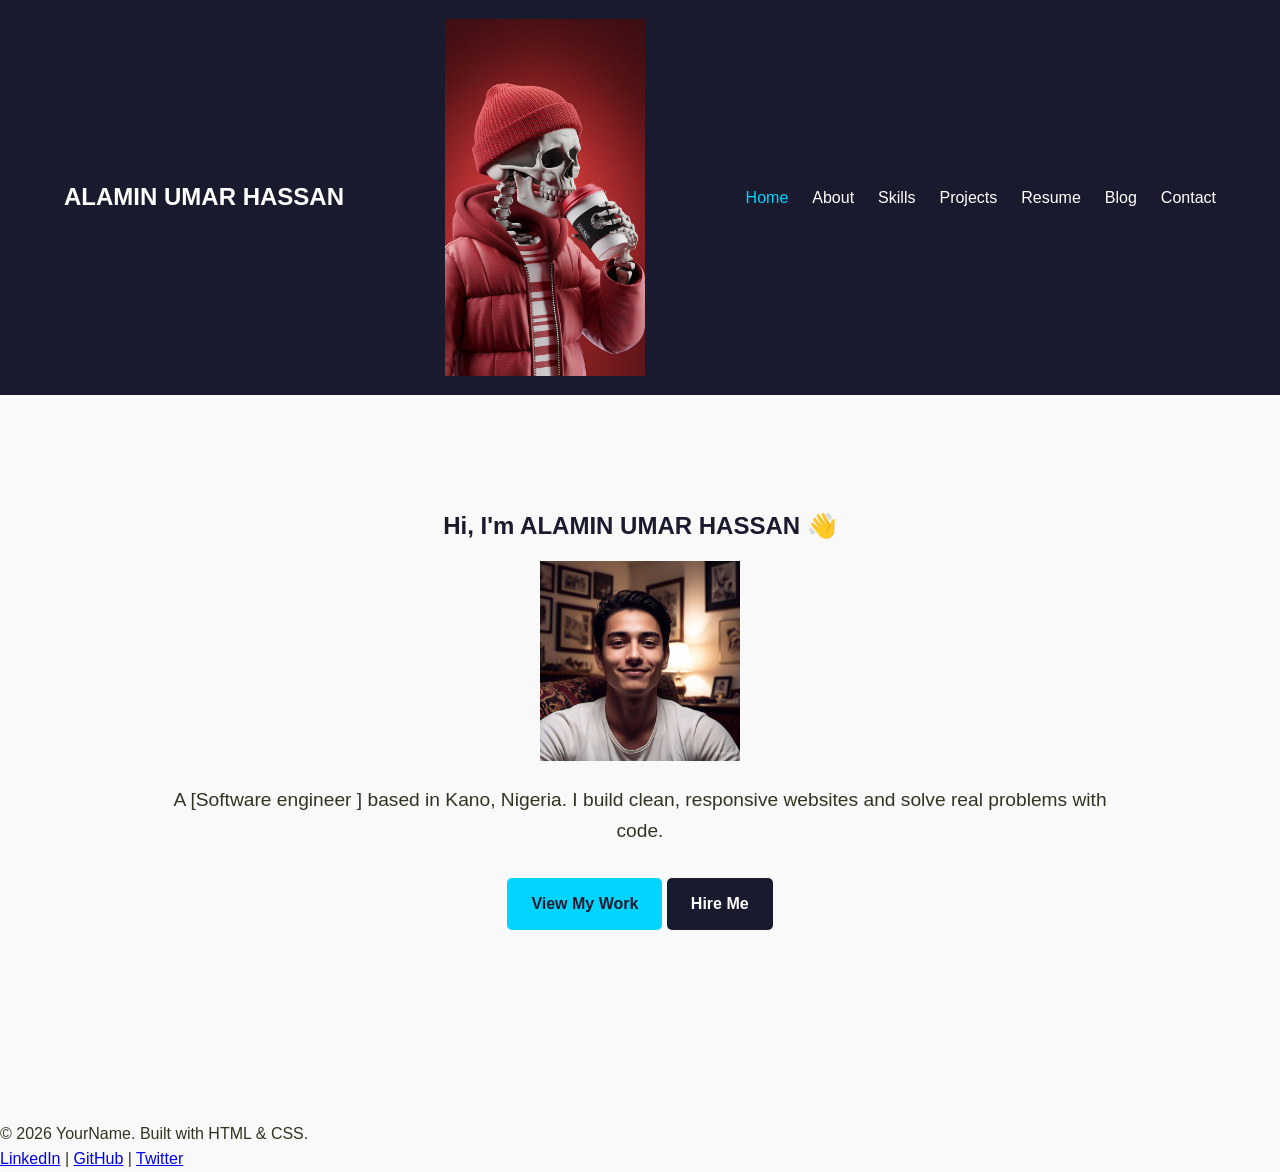
<file: index.html>
<!DOCTYPE html>
<html lang="en">
<head>
  <meta charset="UTF-8">
  <meta name="viewport" content="width=device-width, initial-scale=1.0">
  <title>ALAMIN UMAR HASSAN | Portfolio</title>
  <link rel="stylesheet" href="css/style.css">
</head>
<body>
  <header>
    <nav class="navbar">
      <div class="logo">ALAMIN UMAR HASSAN </div>
      <img src="skull.jpg" alt="Alamin Umar Hassan" width="200">
      <ul class="nav-links">
        <li><a href="index.html" class="active">Home</a></li>
        <li><a href="about.html">About</a></li>
        <li><a href="skills.html">Skills</a></li>
        <li><a href="project1.html">Projects</a></li>
        <li><a href="resume.html">Resume</a></li>
        <li><a href="blog.html">Blog</a></li>
        <li><a href="contact.html">Contact</a></li>
      </ul>
    </nav>
  </header>

  <main>
    <section style="text-align:center; padding:4rem 0;">
      <h1>Hi, I'm ALAMIN UMAR HASSAN 👋</h1>
      <img src="new.jpg" alt="Alamin Umar Hassan" width="200">
      <p style="font-size:1.2rem; margin:1rem 0;">A [Software engineer ] based in Kano, Nigeria. I build clean, responsive websites and solve real problems with code.</p>
      <a href="projects.html" class="btn">View My Work</a>
      <a href="contact.html" class="btn" style="background:#1a1a2e; color:white;">Hire Me</a>
    </section>
  </main>

  <footer>
    <p>© 2026 YourName. Built with HTML & CSS.</p>
    <div><a href="#">LinkedIn</a> | <a href="#">GitHub</a> | <a href="#">Twitter</a></div>
  </footer>
</body>
</html>
</file>
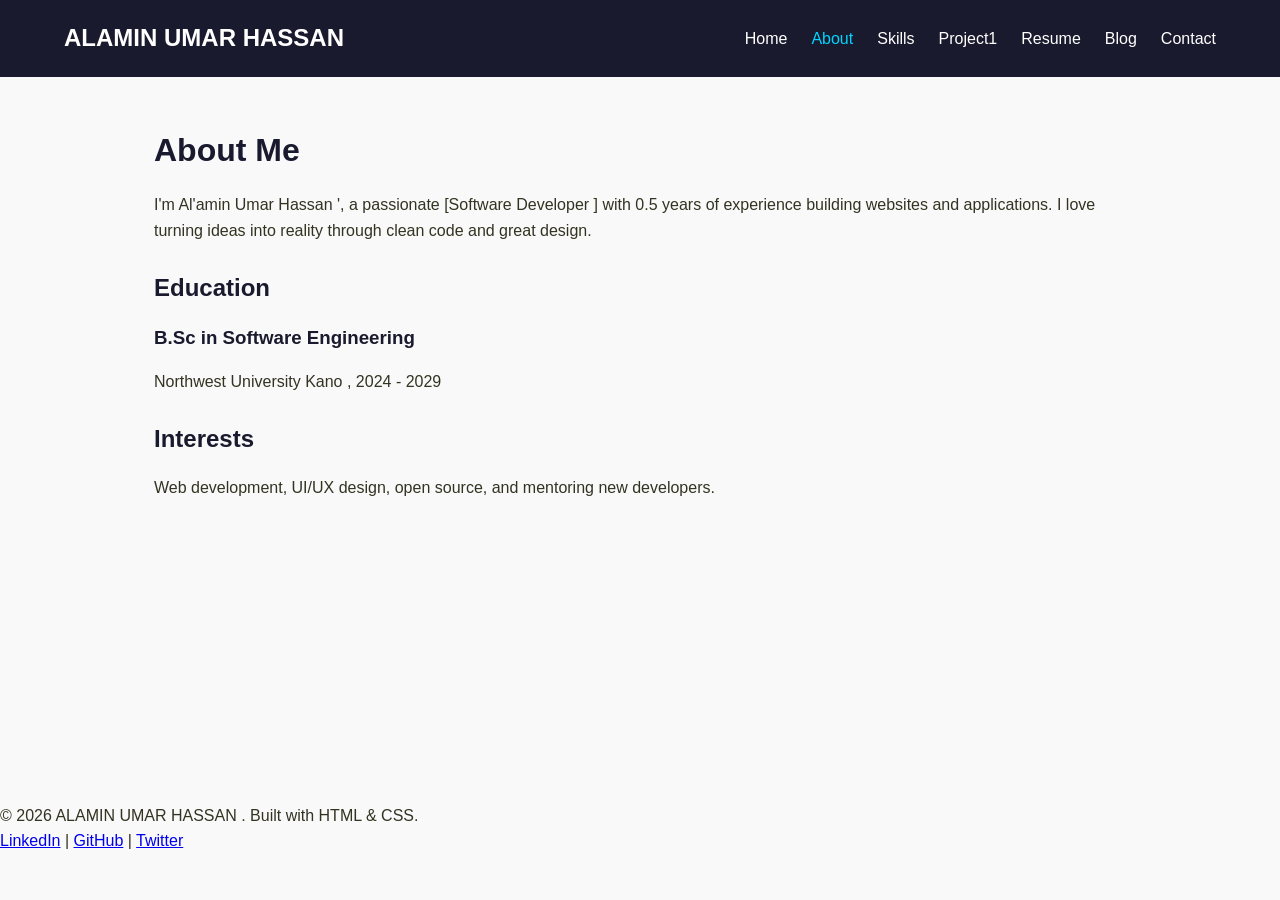
<file: about.html>
<!DOCTYPE html>
<html lang="en">
<head>
  <meta charset="UTF-8">
  <meta name="viewport" content="width=device-width, initial-scale=1.0">
  <title>About | ALAMIN UMAR HASSAN </title>
  <link rel="stylesheet" href="css/style.css">
</head>
<body>
  <header>
    <nav class="navbar">
      <div class="logo">ALAMIN UMAR HASSAN </div>
      <ul class="nav-links">
        <li><a href="index.html">Home</a></li>
        <li><a href="about.html" class="active">About</a></li>
        <li><a href="skills.html">Skills</a></li>
        <li><a href="project1.html">Project1</a></li>
        <li><a href="resume.html">Resume</a></li>
        <li><a href="blog.html">Blog</a></li>
        <li><a href="contact.html">Contact</a></li>
      </ul>
    </nav>
  </header>

  <main>
    <h1>About Me</h1>
    <p>I'm Al'amin Umar Hassan ', a passionate [Software Developer ] with 0.5 years of experience building websites and applications. I love turning ideas into reality through clean code and great design.</p>
    <br>
    <h2>Education</h2>
    <div class="card">
      <h3>B.Sc in Software Engineering </h3>
      <p>Northwest University Kano , 2024 - 2029</p>
    </div>
    <br>
    <h2>Interests</h2>
    <p>Web development, UI/UX design, open source, and mentoring new developers.</p>
  </main>

  <footer>
    <p>© 2026 ALAMIN UMAR HASSAN . Built with HTML & CSS.</p>
    <div><a href="#">LinkedIn</a> | <a href="#">GitHub</a> | <a href="#">Twitter</a></div>
  </footer>
</body>
</html>
</file>
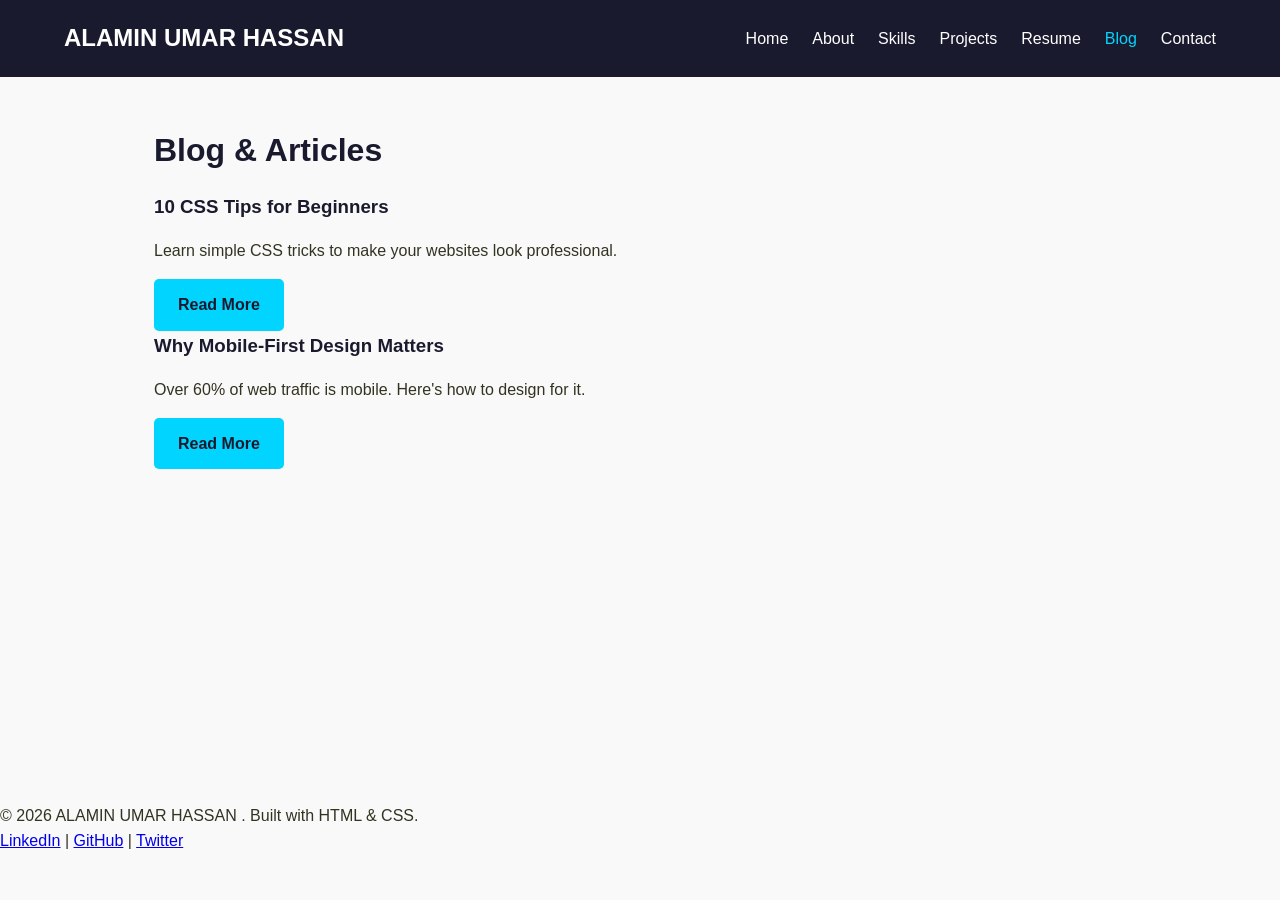
<file: blog.html>
<!DOCTYPE html>
<html lang="en">
<head>
  <meta charset="UTF-8">
  <meta name="viewport" content="width=device-width, initial-scale=1.0">
  <title>Blog | ALAMIN UMAR HASSAN </title>
  <link rel="stylesheet" href="css/style.css">
</head>
<body>
  <header>
    <nav class="navbar">
      <div class="logo">ALAMIN UMAR HASSAN </div>
      <ul class="nav-links">
        <li><a href="index.html">Home</a></li>
        <li><a href="about.html">About</a></li>
        <li><a href="skills.html">Skills</a></li>
        <li><a href="projects.html">Projects</a></li>
        <li><a href="resume.html">Resume</a></li>
        <li><a href="blog.html" class="active">Blog</a></li>
        <li><a href="contact.html">Contact</a></li>
      </ul>
    </nav>
  </header>

  <main>
    <h1>Blog & Articles</h1>
    <div class="grid">
      <div class="card">
        <h3>10 CSS Tips for Beginners</h3>
        <p>Learn simple CSS tricks to make your websites look professional.</p>
        <a href="#" class="btn">Read More</a>
      </div>
      <div class="card">
        <h3>Why Mobile-First Design Matters</h3>
        <p>Over 60% of web traffic is mobile. Here's how to design for it.</p>
        <a href="#" class="btn">Read More</a>
      </div>
    </div>
  </main>

  <footer>
    <p>© 2026 ALAMIN UMAR HASSAN . Built with HTML & CSS.</p>
    <div><a href="#">LinkedIn</a> | <a href="#">GitHub</a> | <a href="#">Twitter</a></div>
  </footer>
</body>
</html>
</file>
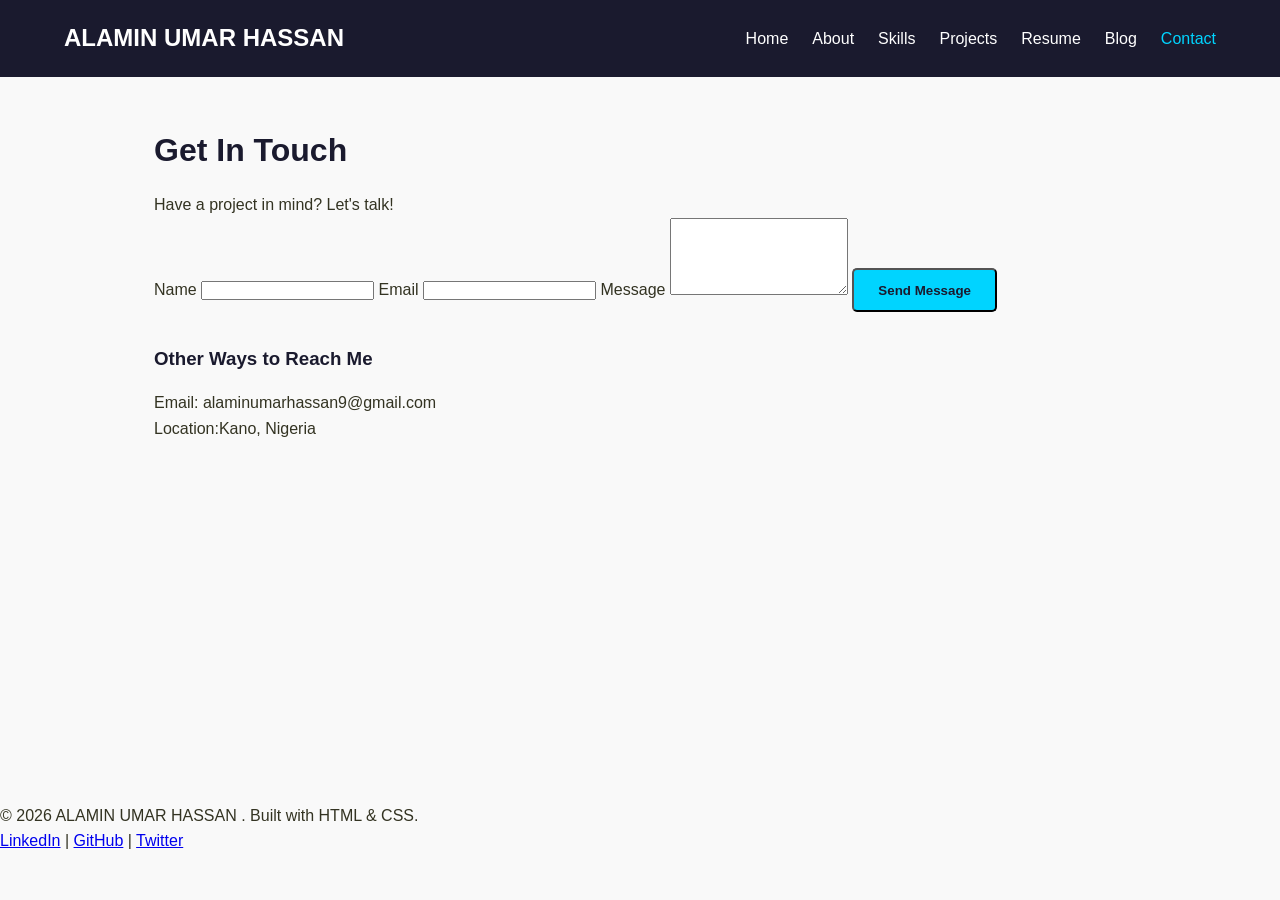
<file: contact.html>
<link rel="stylesheet" href="css/style.css">
<!DOCTYPE html>
<html lang="en">
<head>
  <meta charset="UTF-8">
  <meta name="viewport" content="width=device-width, initial-scale=1.0">
  <title>Contact | ALAMIN UMAR HASSAN </title>
  <link rel="stylesheet" href="css/style.css">
</head>
<body>
  <header>
    <nav class="navbar">
      <div class="logo">ALAMIN UMAR HASSAN </div>
      <ul class="nav-links">
        <li><a href="index.html">Home</a></li>
        <li><a href="about.html">About</a></li>
        <li><a href="skills.html">Skills</a></li>
        <li><a href="projects.html">Projects</a></li>
        <li><a href="resume.html">Resume</a></li>
        <li><a href="blog.html">Blog</a></li>
        <li><a href="contact.html" class="active">Contact</a></li>
      </ul>
    </nav>
  </header>

  <main>
    <h1>Get In Touch</h1>
    <p>Have a project in mind? Let's talk!</p>
    
    <form action="mailto:your@email.com" method="post" enctype="text/plain">
      <label>Name</label>
      <input type="text" name="name" required>
      
      <label>Email</label>
      <input type="email" name="email" required>
      
      <label>Message</label>
      <textarea name="message" rows="5" required></textarea>
      
      <button type="submit" class="btn">Send Message</button>
    </form>
    
    <div class="card" style="margin-top:2rem;">
      <h3>Other Ways to Reach Me</h3>
      <p>Email: alaminumarhassan9@gmail.com</p>
      <p>Location:Kano, Nigeria</p>
    </div>
  </main>

  <footer>
    <p>© 2026 ALAMIN UMAR HASSAN . Built with HTML & CSS.</p>
    <div><a href="#">LinkedIn</a> | <a href="#">GitHub</a> | <a href="#">Twitter</a></div>
  </footer>
</body>
</html>
</file>
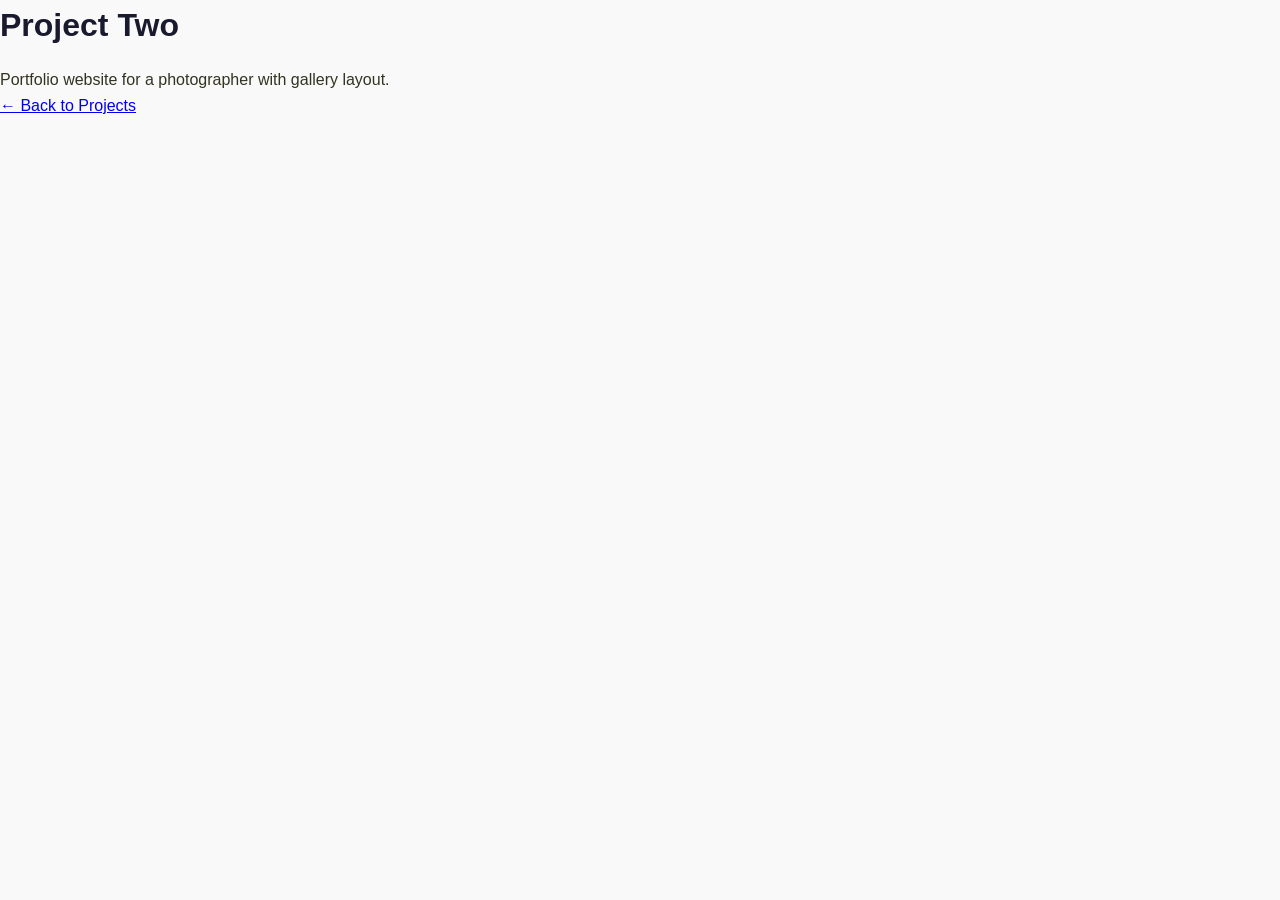
<file: project.html>
<!DOCTYPE html>
<html>
<head>
  <title>Project Two - Alamin</title>
  <link rel="stylesheet" href="css/style.css">
</head>
<body>
  <h1>Project Two</h1>
  <p>Portfolio website for a photographer with gallery layout.</p>
  <a href="project1.html">← Back to Projects</a>
</body>
</html>
</file>
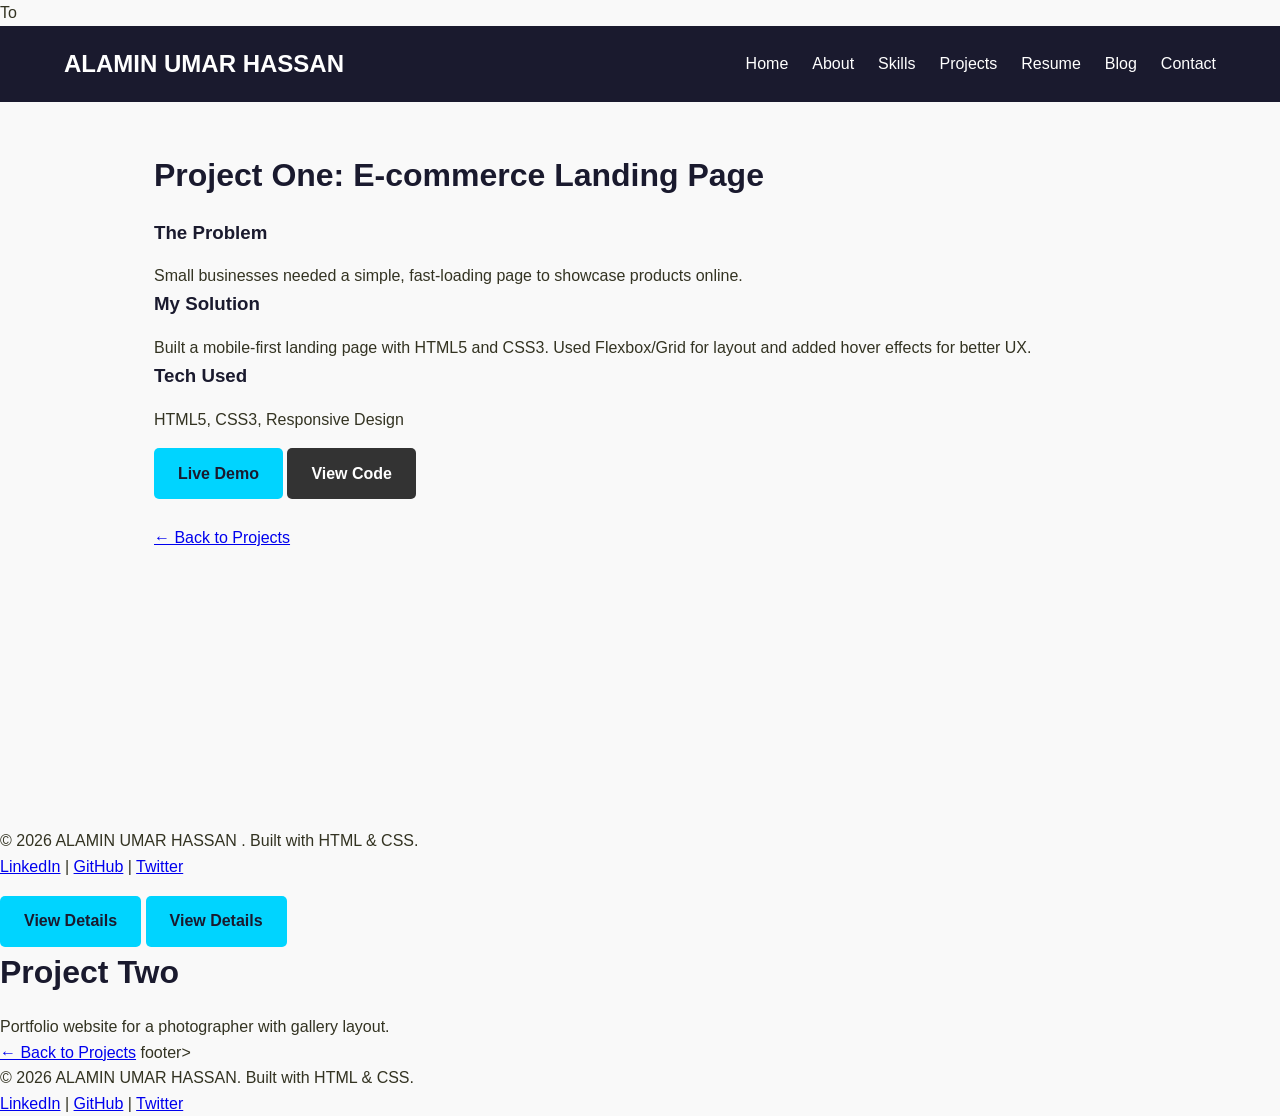
<file: project1.html>
To<!DOCTYPE html>
<html lang="en">
<head>
  <meta charset="UTF-8">
  <meta name="viewport" content="width=device-width, initial-scale=1.0">
  <title>Project One | ALAMIN UMAR HASSAN </title>
  <link rel="stylesheet" href="css/style.css">
</head>
<body>
  <header>
    <nav class="navbar">
      <div class="logo">ALAMIN UMAR HASSAN </div>
      <ul class="nav-links">
        <li><a href="index.html">Home</a></li>
        <li><a href="about.html">About</a></li>
        <li><a href="skills.html">Skills</a></li>
        <li><a href="project1.html">Projects</a></li>
        <li><a href="resume.html">Resume</a></li>
        <li><a href="blog.html">Blog</a></li>
        <li><a href="contact.html">Contact</a></li>
      </ul>
    </nav>
  </header>

  <main>
    <h1>Project One: E-commerce Landing Page</h1>
    <div class="card">
      <h3>The Problem</h3>
      <p>Small businesses needed a simple, fast-loading page to showcase products online.</p>
      
      <h3>My Solution</h3>
      <p>Built a mobile-first landing page with HTML5 and CSS3. Used Flexbox/Grid for layout and added hover effects for better UX.</p>
      
      <h3>Tech Used</h3>
      <p>HTML5, CSS3, Responsive Design</p>
      
      <a href="#" class="btn">Live Demo</a>
      <a href="#" class="btn" style="background:#333; color:white;">View Code</a>
    </div>
    <br>
    <a href="projects.html">← Back to Projects</a>
  </main>

  <footer>
    <p>© 2026 ALAMIN UMAR HASSAN . Built with HTML & CSS.</p>
    <div><a href="#">LinkedIn</a> | <a href="#">GitHub</a> | <a href="#">Twitter</a></div>
  </footer>
</body>
</html>
<a href="project2.html" class="btn">View Details</a>
<a href="project3.html" class="btn">View Details</a>
<!DOCTYPE html>
<html>
<head>
  <title>Project Two - Alamin</title>
  <link rel="stylesheet" href="css/style.css">
</head>
<body>
  <h1>Project Two</h1>
  <p>Portfolio website for a photographer with gallery layout.</p>
  <a href="project1.html">← Back to Projects</a>
</body>
</html>
footer>
  <p>© 2026 ALAMIN UMAR HASSAN. Built with HTML & CSS.</p>
  <p><a href="#">LinkedIn</a> | <a href="#">GitHub</a> | <a href="#">Twitter</a></p>
</footer>
</file>
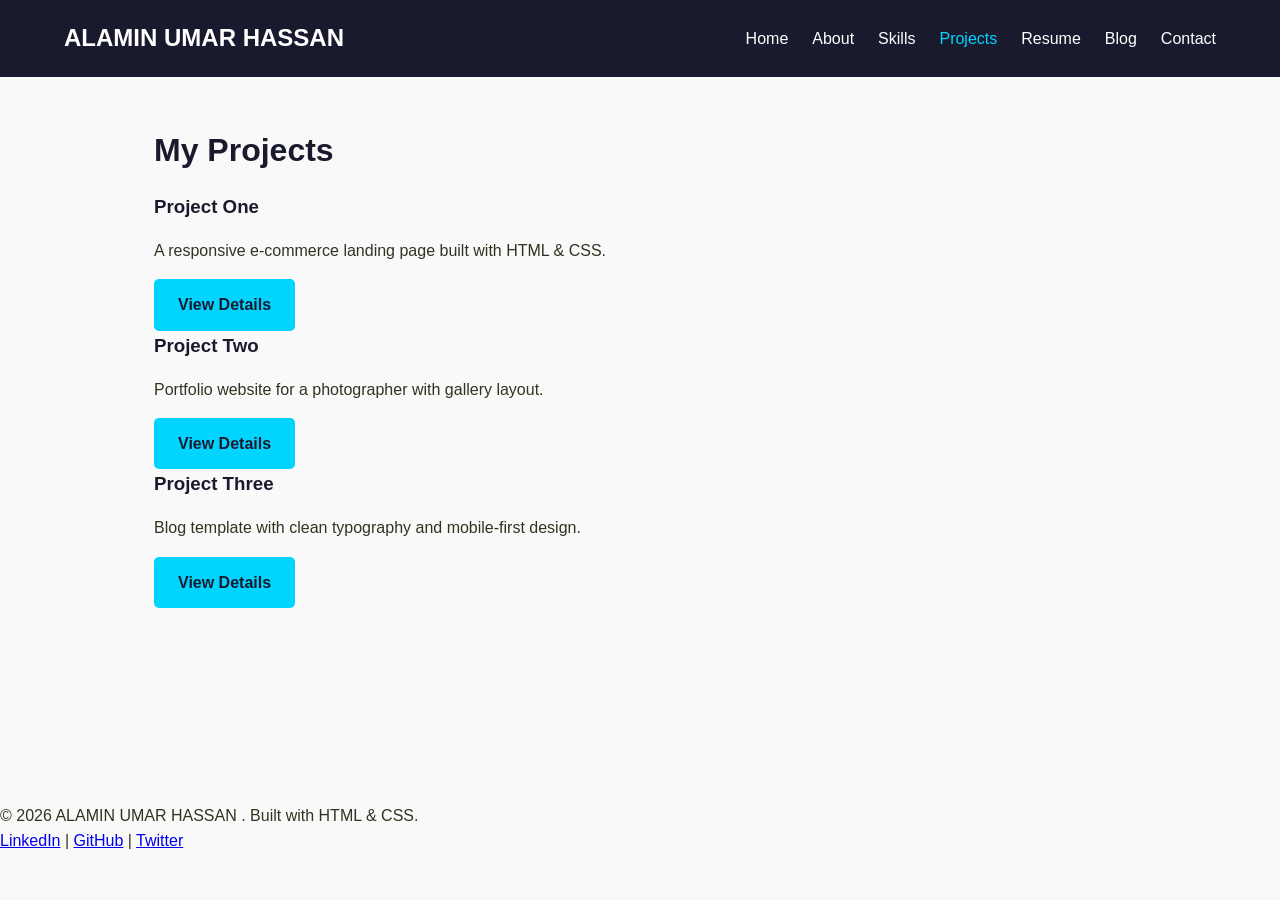
<file: projects.html>
<link rel="stylesheet" href="css/style.css">
<!DOCTYPE html>
<html lang="en">
<head>
  <meta charset="UTF-8">
  <meta name="viewport" content="width=device-width, initial-scale=1.0">
  <title>Projects | ALAMIN UMAR HASSAN </title>
  <link rel="stylesheet" href="css/style.css">
</head>
<body>
  <header>
    <nav class="navbar">
      <div class="logo">ALAMIN UMAR HASSAN </div>
      <ul class="nav-links">
        <li><a href="index.html">Home</a></li>
        <li><a href="about.html">About</a></li>
        <li><a href="skills.html">Skills</a></li>
        <li><a href="projects.html" class="active">Projects</a></li>
        <li><a href="resume.html">Resume</a></li>
        <li><a href="blog.html">Blog</a></li>
        <li><a href="contact.html">Contact</a></li>
      </ul>
    </nav>
  </header>

  <main>
    <h1>My Projects</h1>
    <div class="grid">
      <div class="card">
        <h3>Project One</h3>
        <p>A responsive e-commerce landing page built with HTML & CSS.</p>
        <a href="project1.html" class="btn">View Details</a>
      </div>
      <div class="card">
        <h3>Project Two</h3>
        <p>Portfolio website for a photographer with gallery layout.</p>
        <a href="project2.html" class="btn">View Details</a>
      </div>
      <div class="card">
        <h3>Project Three</h3>
        <p>Blog template with clean typography and mobile-first design.</p>
        <a href="project3.html" class="btn">View Details</a>
      </div>
    </div>
  </main>

  <footer>
    <p>© 2026 ALAMIN UMAR HASSAN . Built with HTML & CSS.</p>
    <div><a href="#">LinkedIn</a> | <a href="#">GitHub</a> | <a href="#">Twitter</a></div>
  </footer>
</body>
</html>
</file>
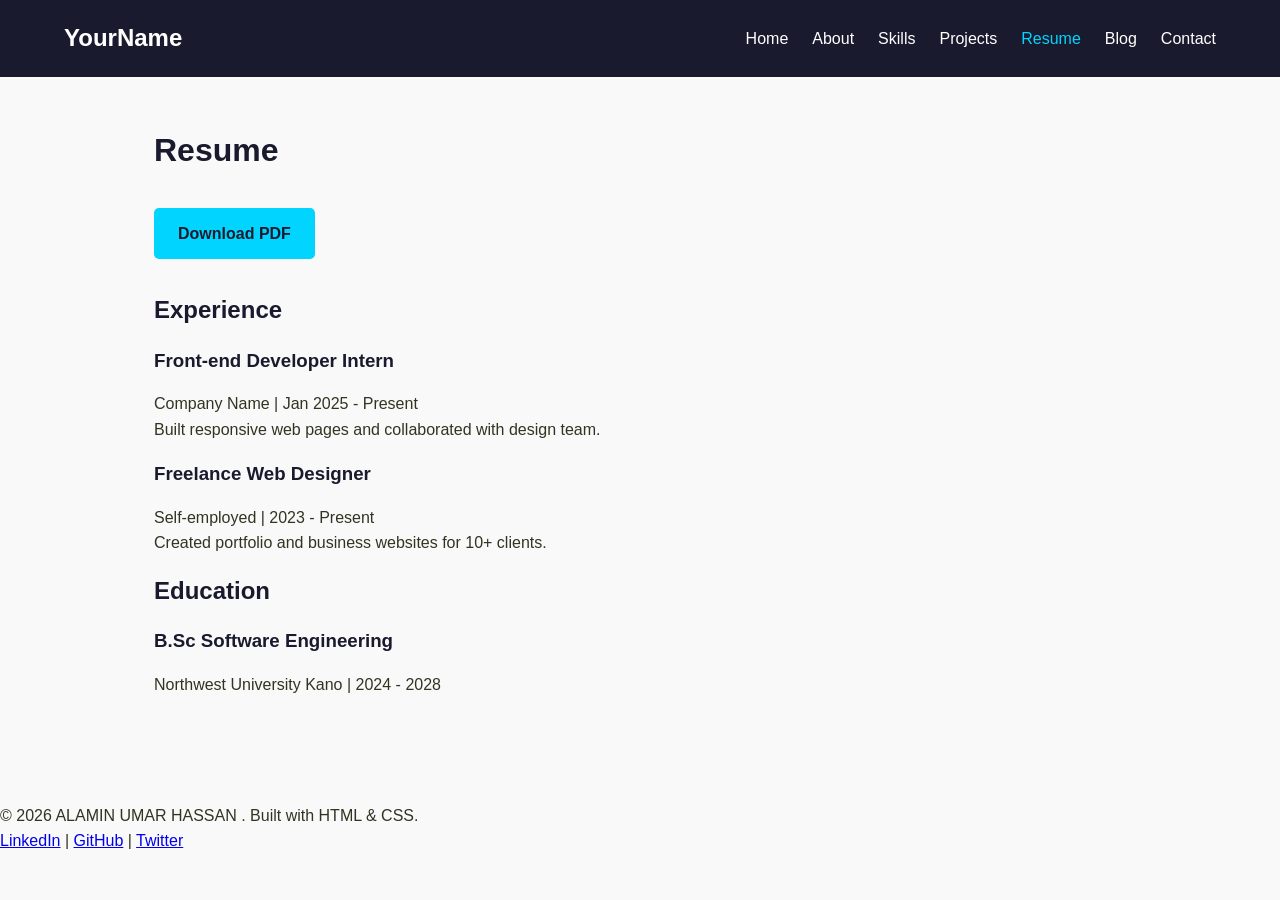
<file: resume.html>
<!DOCTYPE html>
<html lang="en">
<head>
  <meta charset="UTF-8">
  <meta name="viewport" content="width=device-width, initial-scale=1.0">
  <title>Resume | YourName</title>
  <link rel="stylesheet" href="css/style.css">
</head>
<body>
  <header>
    <nav class="navbar">
      <div class="logo">YourName</div>
      <ul class="nav-links">
        <li><a href="index.html">Home</a></li>
        <li><a href="about.html">About</a></li>
        <li><a href="skills.html">Skills</a></li>
        <li><a href="projects.html">Projects</a></li>
        <li><a href="resume.html" class="active">Resume</a></li>
        <li><a href="blog.html">Blog</a></li>
        <li><a href="contact.html">Contact</a></li>
      </ul>
    </nav>
  </header>

  <main>
    <h1>Resume</h1>
    <a href="resume.pdf" class="btn" download>Download PDF</a>
    
    <div class="card" style="margin-top:2rem;">
      <h2>Experience</h2>
      <h3>Front-end Developer Intern</h3>
      <p>Company Name | Jan 2025 - Present</p>
      <p>Built responsive web pages and collaborated with design team.</p>
      
      <h3 style="margin-top:1rem;">Freelance Web Designer</h3>
      <p>Self-employed | 2023 - Present</p>
      <p>Created portfolio and business websites for 10+ clients.</p>
    </div>
    
    <div class="card" style="margin-top:1rem;">
      <h2>Education</h2>
      <h3>B.Sc Software Engineering </h3>
      <p>Northwest University Kano | 2024 - 2028</p>
    </div>
  </main>

  <footer>
    <p>© 2026 ALAMIN UMAR HASSAN . Built with HTML & CSS.</p>
    <div><a href="#">LinkedIn</a> | <a href="#">GitHub</a> | <a href="#">Twitter</a></div>
  </footer>
</body>
</html>
</file>
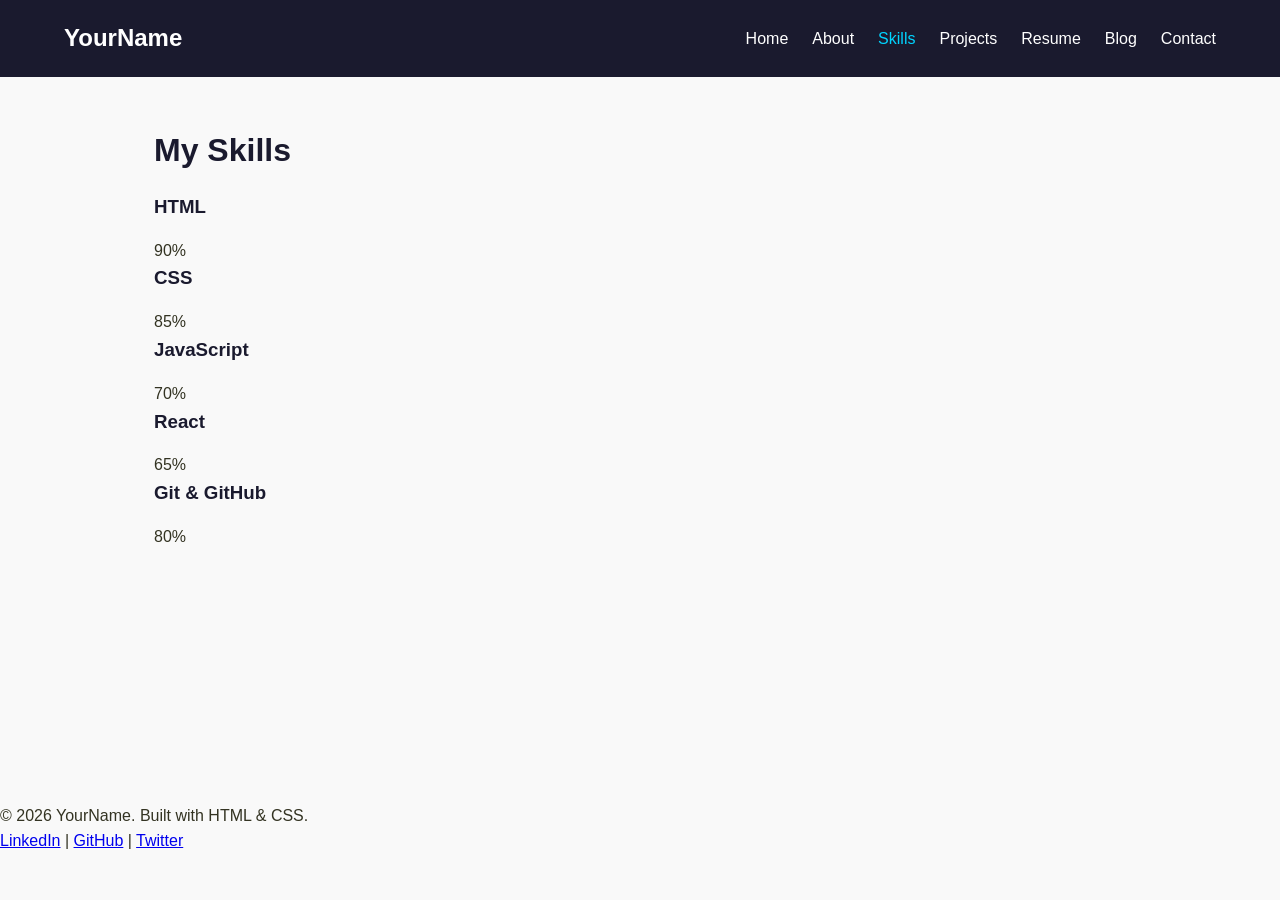
<file: skills.html>
<!DOCTYPE html>
<html lang="en">
<head>
  <meta charset="UTF-8">
  <meta name="viewport" content="width=device-width, initial-scale=1.0">
  <title>Skills | YourName</title>
  <link rel="stylesheet" href="css/style.css">
</head>
<body>
  <header>
    <nav class="navbar">
      <div class="logo">YourName</div>
      <ul class="nav-links">
        <li><a href="index.html">Home</a></li>
        <li><a href="about.html">About</a></li>
        <li><a href="skills.html" class="active">Skills</a></li>
        <li><a href="projects.html">Projects</a></li>
        <li><a href="resume.html">Resume</a></li>
        <li><a href="blog.html">Blog</a></li>
        <li><a href="contact.html">Contact</a></li>
      </ul>
    </nav>
  </header>

  <main>
    <h1>My Skills</h1>
    <div class="card">
      <h3>HTML</h3>
      <div class="skill-bar"><div class="skill-fill" style="width:90%;">90%</div></div>
      
      <h3>CSS</h3>
      <div class="skill-bar"><div class="skill-fill" style="width:85%;">85%</div></div>
      
      <h3>JavaScript</h3>
      <div class="skill-bar"><div class="skill-fill" style="width:70%;">70%</div></div>
      
      <h3>React</h3>
      <div class="skill-bar"><div class="skill-fill" style="width:65%;">65%</div></div>
      
      <h3>Git & GitHub</h3>
      <div class="skill-bar"><div class="skill-fill" style="width:80%;">80%</div></div>
    </div>
  </main>

  <footer>
    <p>© 2026 YourName. Built with HTML & CSS.</p>
    <div><a href="#">LinkedIn</a> | <a href="#">GitHub</a> | <a href="#">Twitter</a></div>
  </footer>
</body>
</html>
</file>
<file: css/style.css>
* { margin: 0; padding: 0; box-sizing: border-box; }

body {
  font-family: 'Segoe UI', Tahoma, Geneva, Verdana, sans-serif;
  line-height: 1.6;
  color: #332;
  background: #f9f9f9;
}

.navbar {
  display: flex;
  justify-content: space-between;
  align-items: center;
  padding: 1.2rem 5%;
  background: #1a1a2e;
  color: white;
  position: sticky;
  top: 0;
  z-index: 100;
}

.logo { font-size: 1.5rem; font-weight: bold; }

.nav-links {
  list-style: none;
  display: flex;
  gap: 1.5rem;
  flex-wrap: wrap;
}

.nav-links a {
  color: white;
  text-decoration: none;
  font-weight: 450;
  transition: color 0.3s;
}

.nav-links a:hover, .nav-links a.active { color: #00d4ff; }

main {
  max-width: 1100px;
  margin: 3rem auto;
  padding: 0 5%;
  min-height: 70vh;
}

h1, h2, h3 { margin-bottom: 1rem; color: #1a1a2e; }

.btn {
  display: inline-block;
  padding: 0.8rem 1.5rem;
  background: #00d4ff;
  color: #1a1a2e;
  text-decoration: none;
  border-radius: 5px;
  margin-top: 1rem;
  font-weight: bold;
  transition: background 0.3s;

.btn:hover { background: #00aabb; }

.grid {
  display: grid;
  grid-template-columns: repeat(auto-fit, minmax(280px, 1fr));
  gap: 2rem;
  margin-top: 2rem;
}

.card {
  background: white;
  padding: 1.5rem;
  border-radius: 8px;
  box-shadow: 0 2px 8px rgba(0,0,0,0.1);
  transition: transform 0.3s;
}

.card:hover { transform: translateY(-5px); }

.skill-bar {
  background: #ddd;
  border-radius: 5px;
  margin: 0.5rem 0 1rem;
  height: 20px;
}

.skill-fill {
  background: #00d4ff;
  height: 100%;
  border-radius: 5px;
  text-align: right;
  padding-right: 8px;
  color: white;
  font-size: 0.8rem;
  line-height: 20px;
}

form input, form textarea {
  width: 100%;
  padding: 0.8rem;
  margin: 0.5rem 0 1rem;
  border: 1px solid #ddd;
  border-radius: 5px;
}

footer {
  text-align: center;
  padding: 2rem;
  background: #1a1a2e;
  color: white;
  margin-top: 3rem;
}

footer a { color: #00d4ff; text-decoration: none; }

@media (max-width: 768px) {
  .navbar { flex-direction: column; gap: 1rem; }
  .nav-links { flex-direction: column; text-align: center; }
}
.project-card {
  background: #ffffff;
  padding: 25px;
  margin: 30px 0;
  border-radius: 12px;
  box-shadow: 0 4px 12px rgba(0,0,0,0.1);
}

.btn {
  padding: 12px 24px;
  text-decoration: none;
  border-radius: 8px;
  display: inline-block;
  font-weight: bold;
  margin: 8px 5px 0 0;
}

.btn-blue {
  background: #00cfff;
  color: black;
}

.btn-black {
  background: #333;
  color: white;
}
</file>
